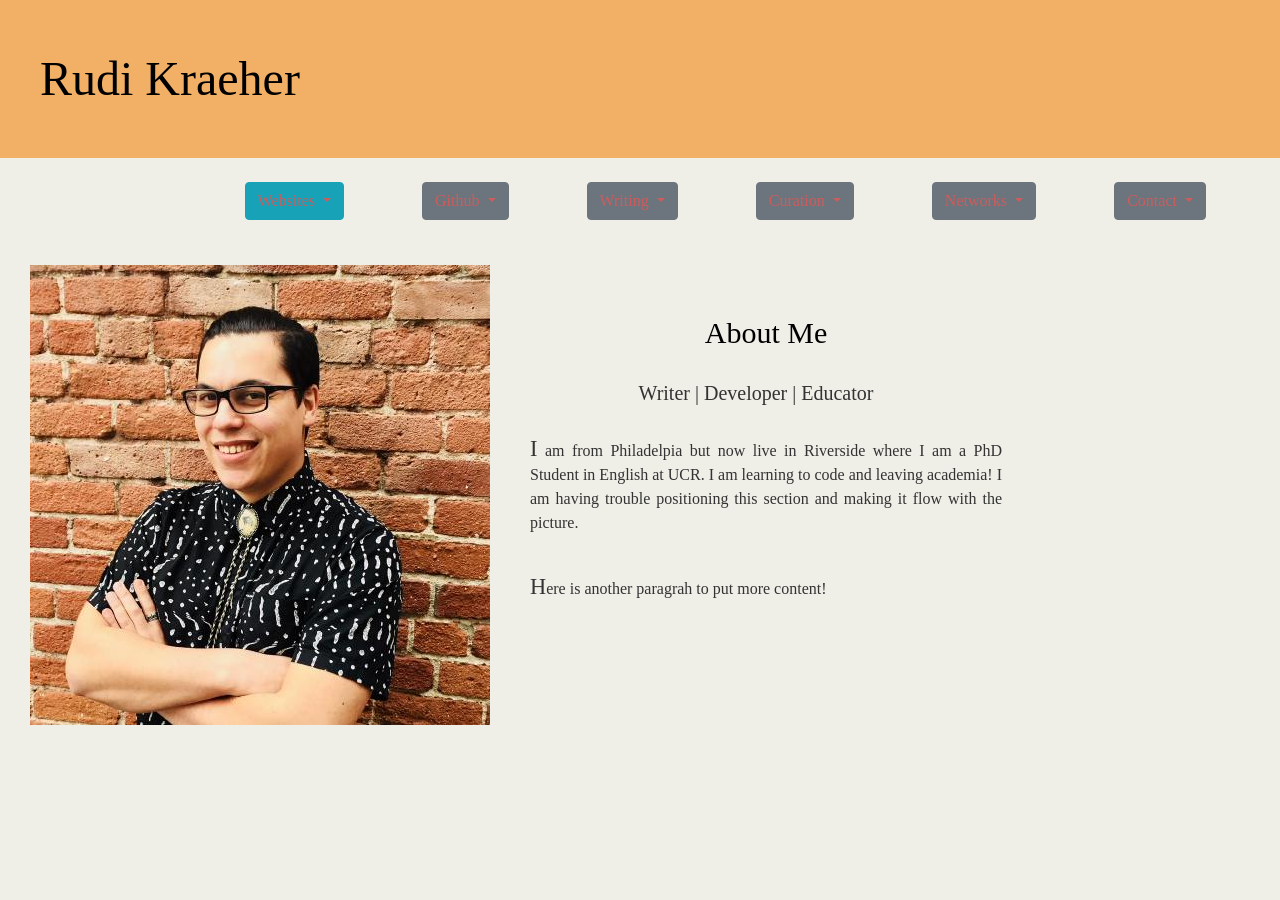
<file: index.html>
<!DOCTYPE html>
<html>
<head> 
    <meta charset="UTF-8">
    <meta name="viewport" content="width=device-width, initial-scale=1, shrink-to-fit=no">

    <link rel="stylesheet" href="https://stackpath.bootstrapcdn.com/bootstrap/4.5.2/css/bootstrap.min.css" integrity="sha384-JcKb8q3iqJ61gNV9KGb8thSsNjpSL0n8PARn9HuZOnIxN0hoP+VmmDGMN5t9UJ0Z" crossorigin="anonymous">
    <!-- <link rel="stylesheet" type="text/css" href="reset.css"> -->
    <link rel="stylesheet" type="text/css" href="style.css"> 
    
    <title>Homepage</title>
</head>

<body>
    <header>
        <section class="header">
            <h1>Rudi Kraeher</h1>
            <div>
            <ul>
                <li>
                    <div class="dropdown"> <!--These buttons are not responsive. When I shrink the screen they drop out of the header-->
                        <a class="btn btn-info dropdown-toggle" href="#" role="button" id="dropdownMenuLink" data-toggle="dropdown" aria-haspopup="true" aria-expanded="false">
                          Websites
                        </a>

                        <div class="dropdown-menu" aria-labelledby="dropdownMenuLink">
                          <a class="dropdown-item" href="https://rkraeher.github.io/turtles/" target="_blank">Turtles</a>
                          <a class="dropdown-item" href="#">Another site</a>
                          <a class="dropdown-item" href="#">Something else here</a>
                        </div>
                      </div>
                </li>
                <li>
                    <div class="dropdown">
                        <a class="btn btn-secondary dropdown-toggle" href="#" role="button" id="dropdownMenuLink" data-toggle="dropdown" aria-haspopup="true" aria-expanded="false">
                          Github
                        </a>
    
                        <div class="dropdown-menu" aria-labelledby="dropdownMenuLink">
                          <a class="dropdown-item" href="https://github.com/rkraeher" target="_blank">Github</a>
                        </div>
                      </div>
                </li>
                <li>
                    <div class="dropdown">
                        <a class="btn btn-secondary dropdown-toggle" href="#" role="button" id="dropdownMenuLink" data-toggle="dropdown" aria-haspopup="true" aria-expanded="false">
                          Writing
                        </a>
                      
                        <div class="dropdown-menu" aria-labelledby="dropdownMenuLink">
                          <a class="dropdown-item" href="https://medium.com/@rudikraeher" target="_blank">Blog</a>
                          <a class="dropdown-item" href="https://www.kcet.org/shows/artbound/soldadera-memory-machine" target="_blank">KCET</a>
                          <a class="dropdown-item" href="#">Something else here</a>
                        </div>
                      </div>
                </li>
                <li>
                    <div class="dropdown">
                        <a class="btn btn-secondary dropdown-toggle" href="#" role="button" id="dropdownMenuLink" data-toggle="dropdown" aria-haspopup="true" aria-expanded="false">
                          Curation
                        </a>
                      
                        <div class="dropdown-menu" aria-labelledby="dropdownMenuLink">
                          <a class="dropdown-item" href="https://futurismo.omeka.net/" target="_blank">Alien Futures</a>
                          <a class="dropdown-item" href="#">Another project</a>
                        </div>
                      </div>
                </li>
                <li>
                    <div class="dropdown">
                        <a class="btn btn-secondary dropdown-toggle" href="#" role="button" id="dropdownMenuLink" data-toggle="dropdown" aria-haspopup="true" aria-expanded="false">
                          Networks
                        </a>
                      
                        <div class="dropdown-menu" aria-labelledby="dropdownMenuLink">
                          <a class="dropdown-item" href="https://english.ucr.edu/gsea/profiles/rudi-kraeher/" target="_blank">UCR English</a>
                          <a class="dropdown-item" href="#">LinkedIn</a>
                          <a class="dropdown-item" href="#">Something else here</a>
                        </div>
                      </div>
                </li>
                <li>
                    <div class="dropdown">
                        <a class="btn btn-secondary dropdown-toggle" href="#" role="button" id="dropdownMenuLink" data-toggle="dropdown" aria-haspopup="true" aria-expanded="false">
                          Contact
                        </a>
                      
                        <div class="dropdown-menu" aria-labelledby="dropdownMenuLink">
                          <a class="dropdown-item" href="#">Email</a>
                          <a class="dropdown-item" href="#">Other contact info or forms</a>
                          <a class="dropdown-item" href="#">Something else here</a>
                        </div>
                      </div>
                </li>
            </ul>
            </div>
        </section>
        </header>

<div class="content">

    <div class="clearfix">
        <img src="profile.jpg" class="profilepic" alt="Profile Picture">

         <section class="about">
             <h1>About Me</h1>
                <h2>Writer | Developer | Educator</h2>
            <br>
            <p> 
                I am from Philadelpia but now live in Riverside where I am a PhD Student in English at UCR. I am learning to code and leaving academia! I am having trouble positioning this section and making it flow with the picture.
            </p>
            <br>
            <p>Here is another paragrah to put more content!</p>    
         </section>
    </div>

</div>

    <script src="https://code.jquery.com/jquery-3.5.1.slim.min.js" integrity="sha384-DfXdz2htPH0lsSSs5nCTpuj/zy4C+OGpamoFVy38MVBnE+IbbVYUew+OrCXaRkfj" crossorigin="anonymous"></script>
    <script src="https://cdn.jsdelivr.net/npm/popper.js@1.16.1/dist/umd/popper.min.js" integrity="sha384-9/reFTGAW83EW2RDu2S0VKaIzap3H66lZH81PoYlFhbGU+6BZp6G7niu735Sk7lN" crossorigin="anonymous"></script>
    <script src="https://stackpath.bootstrapcdn.com/bootstrap/4.5.2/js/bootstrap.min.js" integrity="sha384-B4gt1jrGC7Jh4AgTPSdUtOBvfO8shuf57BaghqFfPlYxofvL8/KUEfYiJOMMV+rV" crossorigin="anonymous"></script>

</body>
</html>
</file>
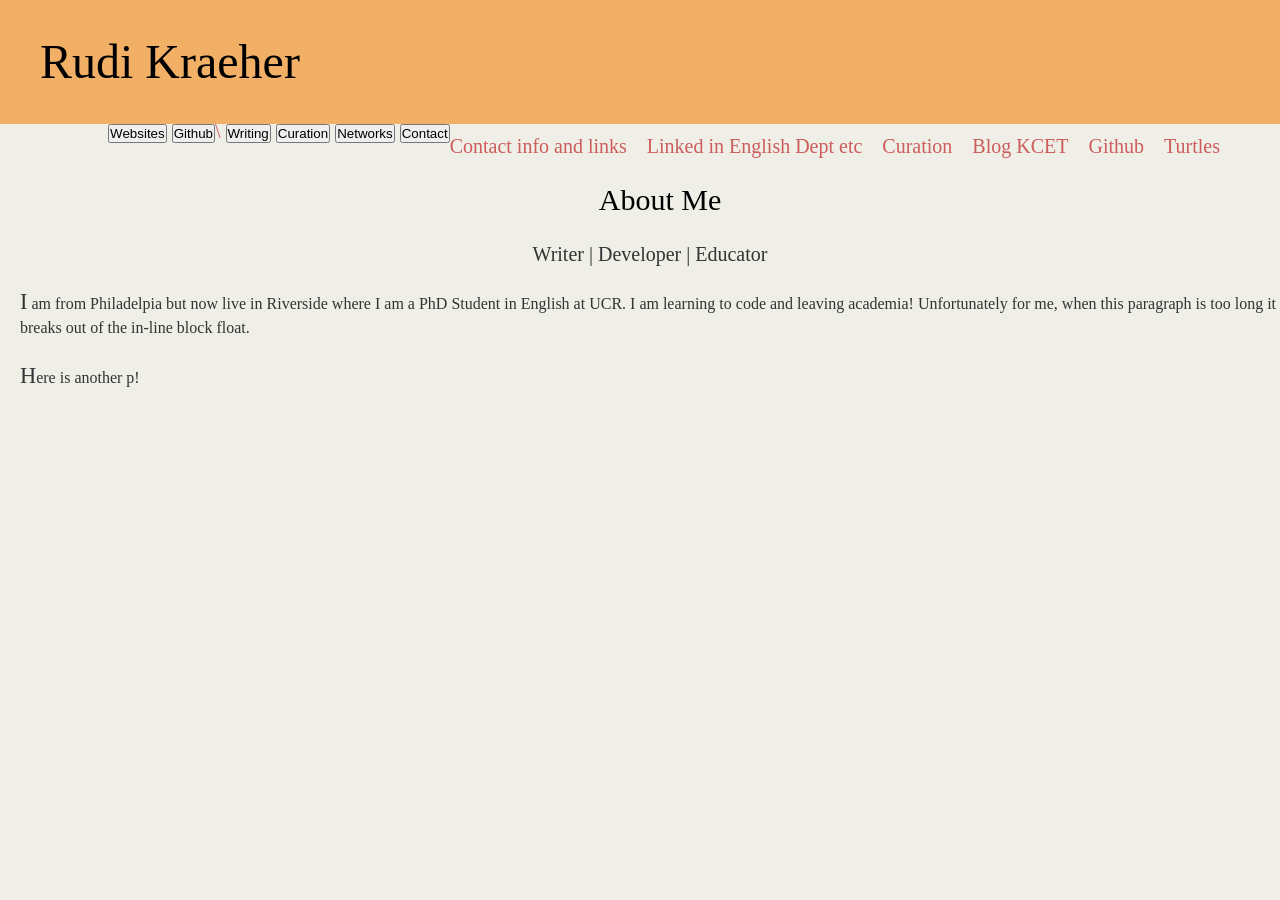
<file: indexCopy.html>
<!DOCTYPE html>
<html>
<head> 
    <meta charset="UTF-8">
    <link rel="stylesheet" type="text/css" href="reset.css">
    <link rel="stylesheet" type="text/css" href="style.css"> 
    <title>Personal Homepage</title>
</head>

<body>
    <header>
        <section class="header">
            <h1>Rudi Kraeher</h1>
            <div class="dropdown"> <!--Working on drop down menus to link to my other content-->
                <!-- <ul>
                    <li> -->
                        <button class="dropbtn">Websites</button>
                        <div class="dropdown-content">
                            <a href="https://rkraeher.github.io/turtles/" target="_blank">Turtles</a>
                        </div>
                    <!-- </li>
                    <li> -->
                        <button class="dropbtn">Github</button>\
                        <div class="dropdown-content">
                            <a href="https://github.com/rkraeher" target="_blank">Github</a>
                        </div>
                    <!-- </li>
                    <li> -->
                        <button class="dropbtn">Writing</button>
                        <div class="dropdown-content">
                            <a href="https://medium.com/@rudikraeher" target="_blank">Blog</a>
                            <a href="https://www.kcet.org/shows/artbound/soldadera-memory-machine" target="_blank">KCET</a>
                        </div>
                    <!-- </li>
                    <li> -->
                        <button class="dropbtn">Curation</button>
                        <div class="dropdown-content">
                            <a href="https://futurismo.omeka.net/" target="_blank">Curation</a>
                        </div>
                    <!-- </li>
                    <li> -->
                        <button class="dropbtn">Networks</button>
                        <div class="dropdown-content">
                            <a href="#LinkedIn, English Dept" target="_blank">Linked in English Dept etc</a> 
                        </div>
                    <!-- </li>
                    <li> -->
                        <button class="dropbtn">Contact</button>
                        <div class="dropdown-content">
                            <a href="#Contact Info as dropdown">Contact info and links</a>
                        </div>
                    <!-- </li>
        
                </ul> -->
            </div> 
        </section>
        </header>

    <main class="content">

         <div id="profilepic"></div> <!--I am wondering how to make this screen reader accessible since div tags don't use alt. This use of div is how the Horiseon set up a background image. I could possible use img tag instead?-->
         
         <section id="about">
             <h1>About Me</h1>
                <h2>Writer | Developer | Educator</h2>
            <br>
            <p> 
                I am from Philadelpia but now live in Riverside where I am a PhD Student in English at UCR. I am learning to code and leaving academia! Unfortunately for me, when this paragraph is too long it breaks out of the in-line block float.
            </p>
            <br>
            <p>Here is another p!</p>
            
         </section>
    
    

</body>
</html>
</file>
<file: style.css>
* {
    box-sizing: border-box;
    padding: 0;
    margin: 0;
}

body {
    background-color: #efeee7;
    font-family: Georgia, "Times New Roman", Times, serif;
    color: #333333;
    margin: 0;
    padding: 0;
    font-size: 18 px;
    line-height: 150%;
}

p::first-letter {
    font-size: 140%;
}


a:link {
    color: #CD5C5C;
    text-decoration: none;

}

a:visited {
    color: black;
    text-decoration: none;
}

.header {
    padding: 20px;
    font-family: 'Times New Roman','Trebuchet MS', 'Lucida Sans Unicode', 'Lucida Grande', 'Lucida Sans', Arial, sans-serif;
    background-color: #F2B067;
    color: #ffffff;
}

.header h1 {
    display: inline-block;
    font-size: 48px;
    color: black;
}

.header div {
    padding-top: 15px;
    margin-right: 20px;
    float: right;
    font-family: 'Times New Roman', 'Gill Sans', 'Gill Sans MT', 'Calibri', 'Trebuchet MS', sans-serif;
    font-size: 20px;
    color: #CD5C5C;
}

.header div ul {
    list-style-type: none;
}

.header div ul li { 
    display: inline-block;
    margin-left: 25px;
    padding: 14px;
    /* border: 1px solid white; */
}


h1 {
    color: black;
    font-size: 30px; 
    margin: 20px;
    margin-bottom: 20px;
    padding: 10px 0;
    text-align: center;
}

h2 {
    font-size: 20px;
    margin-right: 20px;
    text-align: center;
}

.content {
    width: 100%;
    display: inline-block;
    margin-left: 20px;
    
} 


.clearfix::after {
    content: " ";
    display: block;
    clear: both;
  }

.profilepic {
    width: 460px;
    height: 460px;
    left: 20px;
    margin: 10px;
    float: left;
    transition: .2s; /*Animation*/
    
}

.profilepic:hover {
    transform: scale(1.5); 
}

.about {
    float: left;
    padding: 20px;
    margin: 10px;
    text-align: justify;
    width: 40%;

    /* Struggling with positioning the profile pic and about me text. It isn't responsive currently. */
</file>
